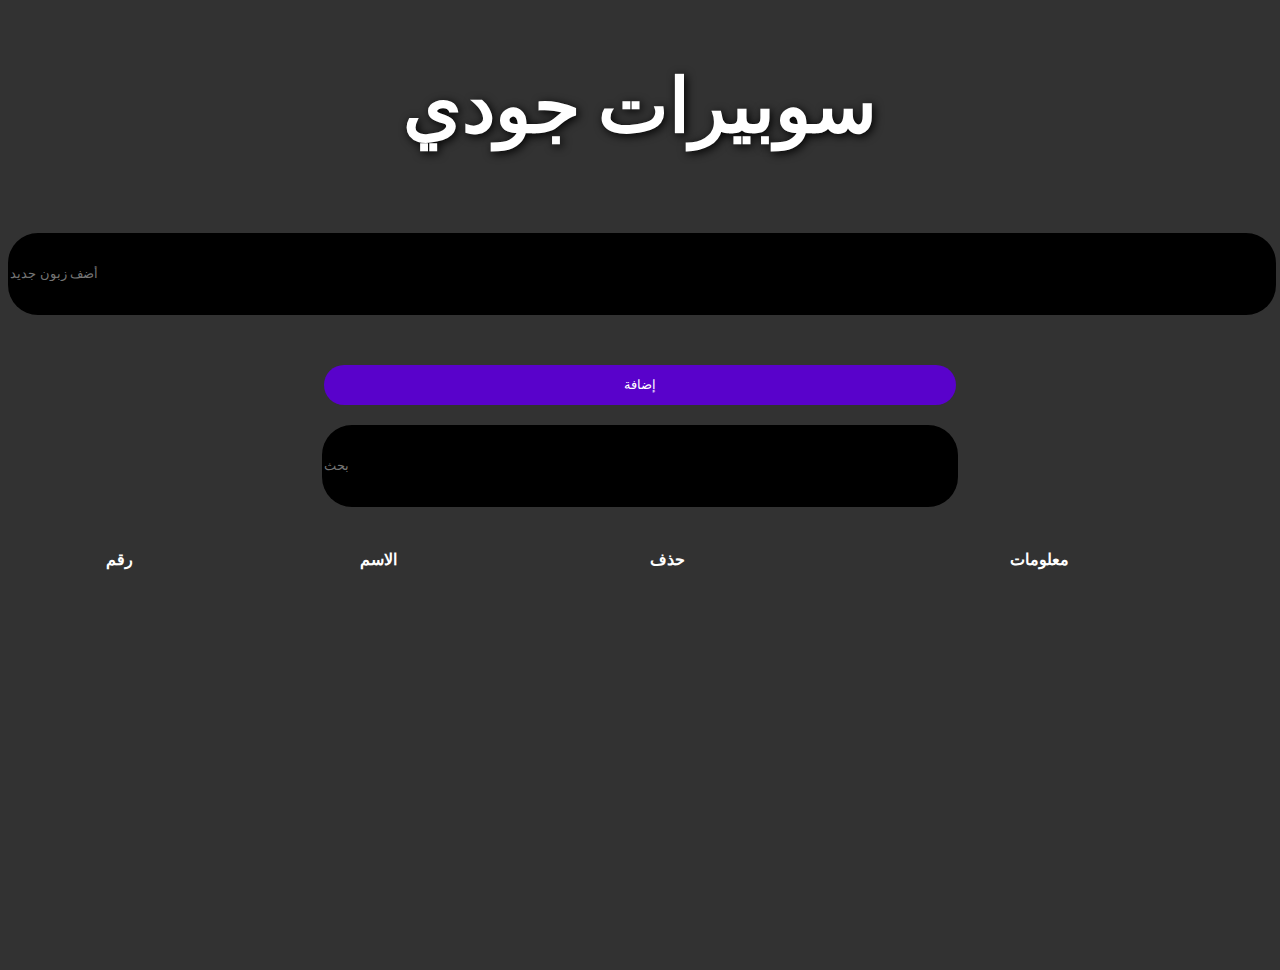
<file: index.html>
<!DOCTYPE html>

<head>
    <link rel="stylesheet" href="style.css">
    <title>CREDIT</title>
</head>
<body>
   <div class="sre" id="sure">
    <p>هل تريد حذف <b id="who"></b>؟</p>
    
        
<button class="btns" id="btnyes">نعم</button>
<button class="btns" id="btnno">لا</button>


   </div>
   <div id="content">
    <h2>سوبيرات جودي</h2>
    <input type="text" id="client" placeholder="أضف زبون جديد">
<button id="btn" class="btn">إضافة</button>

<input type="text" placeholder="بحث" id="search" onkeyup="search()">

<table>
    <tr>
<th>رقم</th>
<th>الاسم</th>
<th>حذف</th>
<th>معلومات</th>
</tr>

<tbody id="tbody">

</tbody>


</table>



</div>



    <script src="script.js"></script>
</body>
</html>
</file>
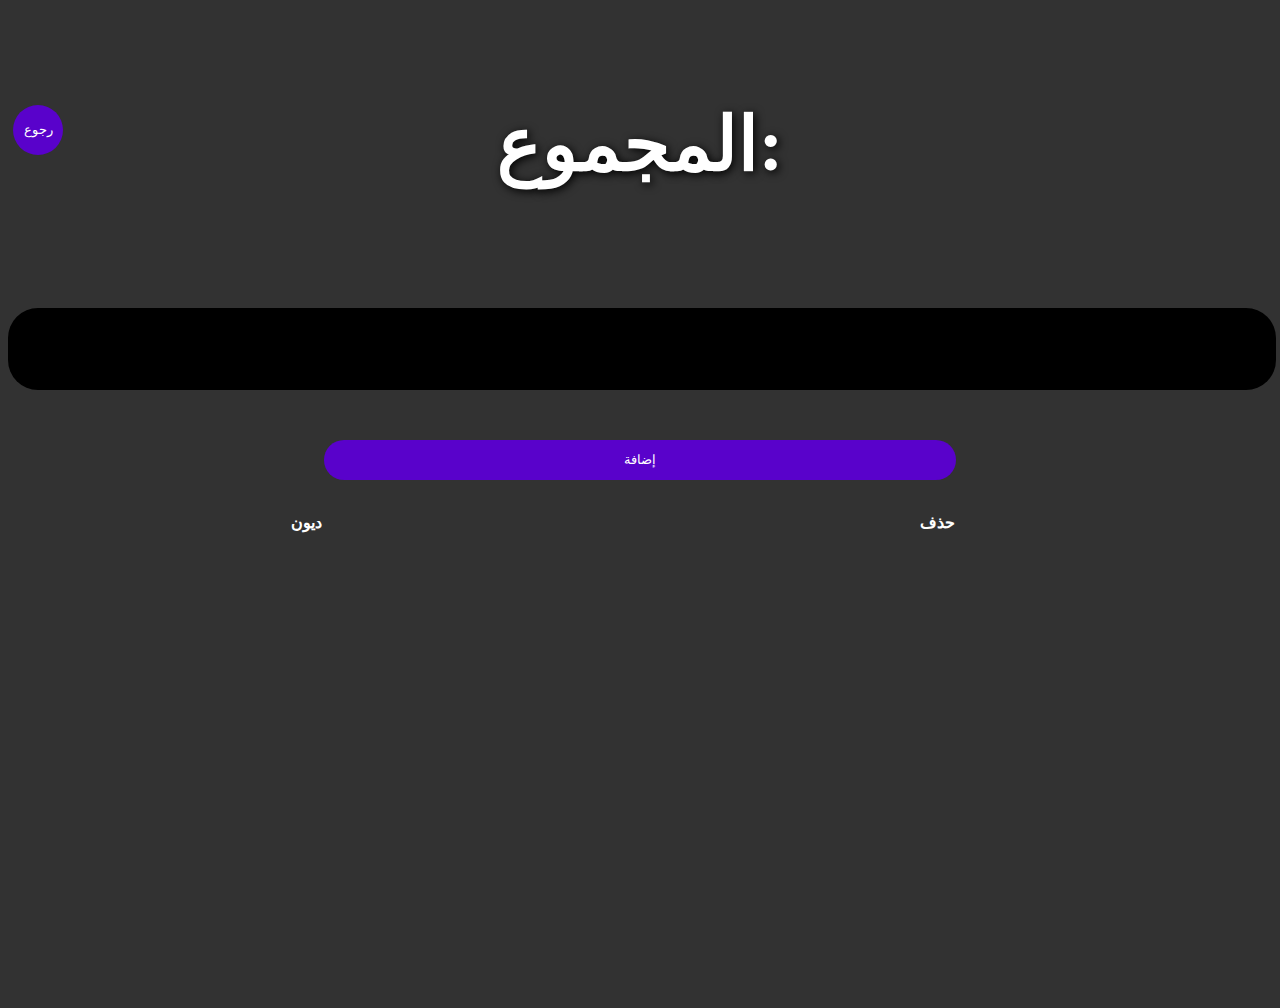
<file: information.html>
<!DOCTYPE html>

<head>
    <meta charset="UTF-8">
    <meta name="viewport" content="width=device-width, initial-scale=1.0">
    <title>info</title>
    <link rel="stylesheet" href="style.css">
</head>
<body>
   <div class="sree" id="sure" >
      <p>هل تريد حذف قيمة <b id="who"></b> دج ؟</p>
      
      <button class="btns" id="btnyes">نعم</button>
      <button class="btns" id="btnno">لا</button>
      
      
         </div>
         <div id="content">
         <button class="btnr"><a href="index.html">رجوع</a></button>
   <h2 id="title" class="infotitle"> </h2>
   <h4 id="total" class="infotitle">المجموع:</h4>

   <input type="number" name="" id="credit">
   <button id="btn" class="btna">إضافة</button>
<table>
<th class="tb">ديون</th>
<th class="tb">حذف</th>
<tbody id="tbody">

</tbody>



</table>

</div>

   <script src="info.js"></script>
</body>
</html>
</file>
<file: style.css>
body {
  background-color: rgb(50, 50, 50);
  text-align: center;
  position: relative;
  height: 100vh;
}
h2,
h4 {
  color: white;
  text-shadow: 2px 2px 10px black;
  font-size: 75px;
}
#client,
#credit,
#search {
  width: 100%;
  height: 80px;
  border-radius: 30px;
  outline: none;
  background-color: black;
  border: none;
  color: white;
  margin-bottom: 50px;
  margin-top: 20px;
}
.btn,
.btnd,
.btnr,
.btna {
  width: 50%;
  height: 40px;
  border-radius: 40px;
  transition: 0.5s;
  color: white;
  background-color: rgb(89, 2, 203);
  border: none;
}
.btn:hover,
.btna:hover,
.btnd:hover,
.btnr:hover {
  letter-spacing: 3px;
  cursor: pointer;
  background-color: transparent;

  background-color: rgb(52, 0, 125);
}

.btnd {
  width: 60px;
}
table {
  width: 100%;
  color: white;
  border: none;
  margin-top: 30px;
}
#search {
  width: 50%;
  margin-bottom: 10px;
}
.sree,.sre {
  position: absolute;
  top: 200px;
  left: 38%;
  background-color: grey;
  border-radius: 30px;
  height: 300px;
  width: 300px;
  display: none;
}
p {
  margin-top: 90px;
  font-size: 30px;
}
.btns {
  width: 50%;
  height: 40px;
  border-radius: 40px;
  transition: 0.5s;
  color: white;
  background-color: rgb(89, 2, 203);
  border: none;
  margin-bottom: 10px;
}
.btns:hover {
  letter-spacing: 3px;
  cursor: pointer;
  background-color: transparent;

  background-color: rgb(52, 0, 125);
}
.btnr {
  width: 50px;
  height: 50px;
  border-radius: 50px;
  position: absolute;
  top: 5px;
  left: 5px;
}
a {
  text-decoration-line: none;
  color: white;
}
@media (max-width: 1200px) {
  .infotitle {
    font-size: 35px;
  }
  #credit {
    height: 100px;
  }
  #client,
  #search {
    width: 100%;
    height: 200px;
    border-radius: 30px;
    outline: none;
    background-color: black;
    border: none;
    color: white;
    margin-bottom: 50px;
    margin-top: 20px;
    font-size: 70px;
  }
  .btna {
    width: 50%;
    height: 50px;
    border-radius: 40px;
    transition: 0.5s;
    color: white;
    font-size: 30px;
    background-color: rgb(89, 2, 203);
    border: none;
  }
  .btn {
    width: 50%;
    height: 100px;
    border-radius: 40px;
    transition: 0.5s;
    color: white;
    font-size: 40px;
    background-color: rgb(89, 2, 203);
    border: none;
  }
  table th,
  table tr td {
    font-size: 50px;
  }
  .sre {
    top: 43%;
    transform: scale(3);
  }
  .sree {
    top: 30%;
    
    transform: scale(1.2);
    left: 50px;
  }
  .tb {
    font-size: 20px;
  }
}
</file>
